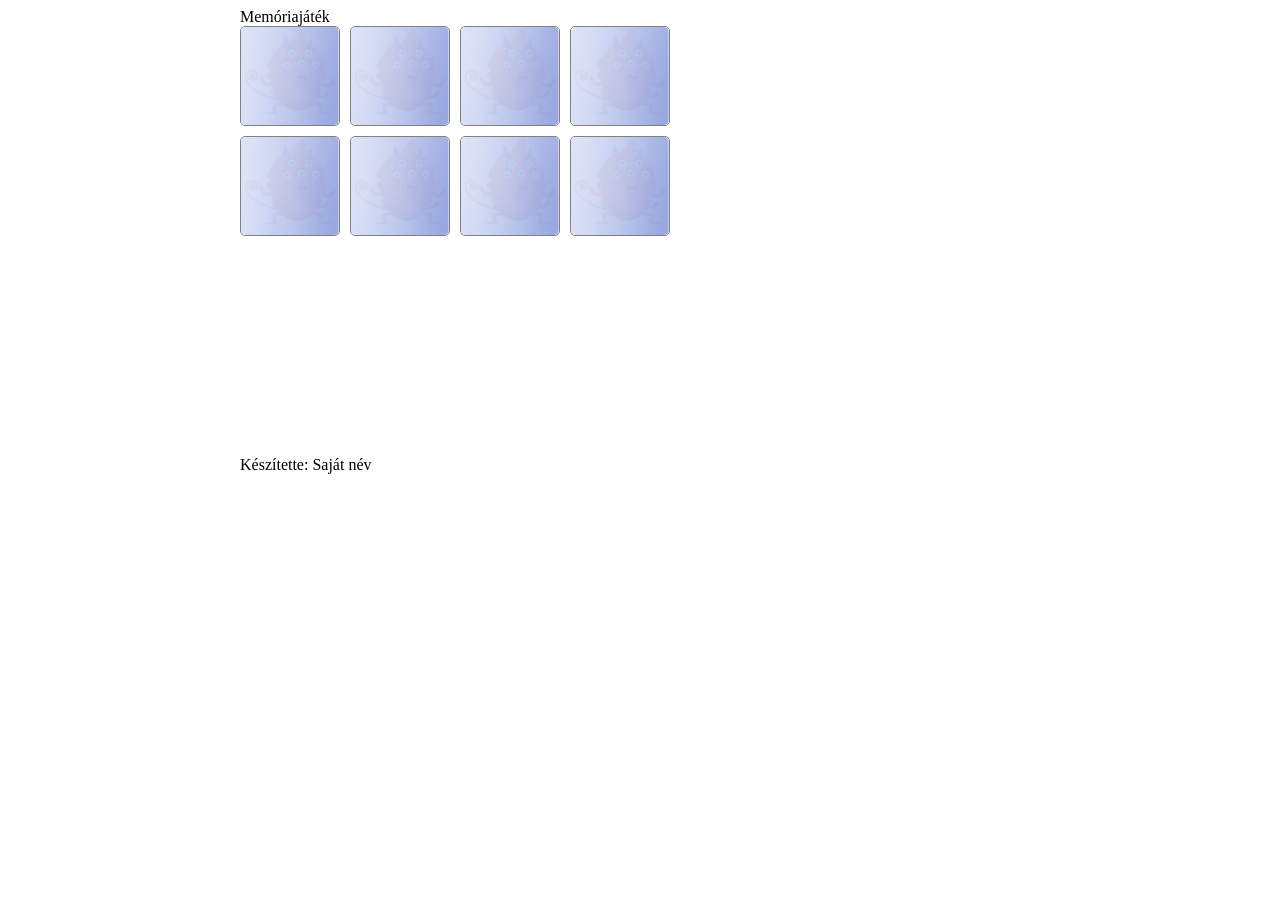
<file: index.html>
<!DOCTYPE html>
<html lang="en">
    <head>
        <meta charset="UTF-8" />
        <meta http-equiv="X-UA-Compatible" content="IE=edge" />
        <meta name="viewport" content="width=device-width, initial-scale=1.0" />
        <title>Memóriajáték</title>
        <link rel="stylesheet" href="stilus.css" />
        <script src="https://ajax.googleapis.com/ajax/libs/jquery/3.5.1/jquery.min.js"></script>

        <script src="kartya.js"></script>
        <script src="script.js"></script>
    </head>
    <body>
        <main>
            <header>Memóriajáték</header>
            <article>
                <div class="kartya"><img src="" alt="kep" /></div>
            </article>
            <footer>Készítette: Saját név</footer>
        </main>
    </body>
</html>
</file>
<file: stilus.css>
main {
    max-width: 800px;
    margin: auto;
}
div {
    border: 1px solid gray;
    border-radius: 5px;
}
article {
    display: grid;
    grid-template-columns: 100px 100px 100px 100px;
    grid-template-rows: 100px 100px 100px 100px;
    grid-gap: 10px;
}
img {
    width: 100%;
    border-radius: 5px;
}
</file>
